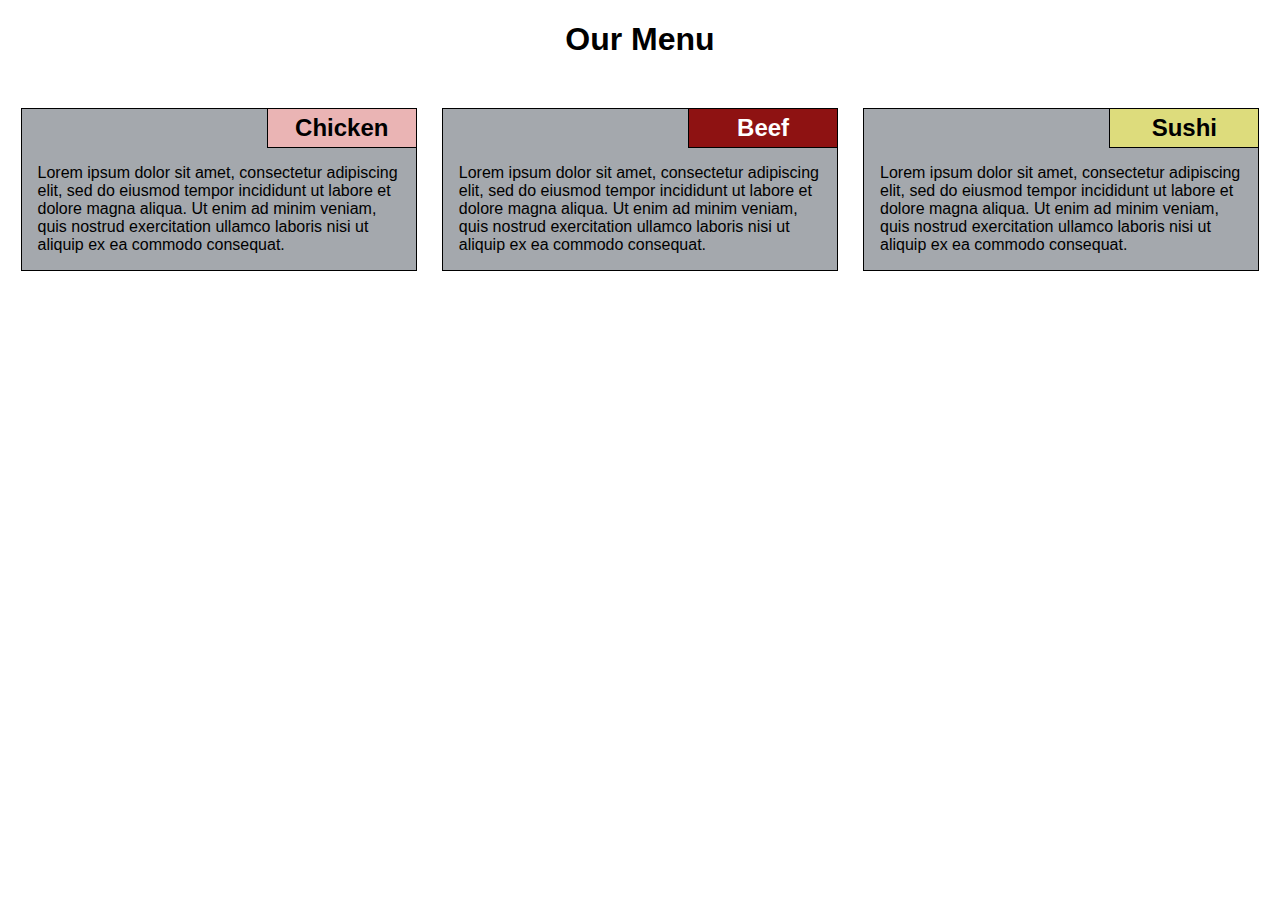
<file: module2/index.html>
<!DOCTYPE html>
<!-- Colby Rome 2/15/17  -->
<html>
<head>
    <meta charset="utf-8">
    <meta name="viewport" content="width=device-width, initial-scale=1">
    <title>Assignment Solution for Module 2</title>

    <link rel="stylesheet" type="text/css" href="css/styles.css">
</head>

<body>
    <h1>Our Menu</h1>

    <div class="row">

        <div class="col col-lg-4 col-md-6">
            <div class="title" id="chicken">
                <h2>Chicken</h2>
                <p>Lorem ipsum dolor sit amet, consectetur adipiscing elit, sed do eiusmod tempor incididunt ut labore et dolore magna aliqua. Ut enim ad minim veniam, quis nostrud exercitation ullamco laboris nisi ut aliquip ex ea commodo consequat.</p>
            </div>
        </div>
        <div class="col col-lg-4 col-md-6">
            <div class="title" id="beef">
                <h2>Beef</h2>
                <p>Lorem ipsum dolor sit amet, consectetur adipiscing elit, sed do eiusmod tempor incididunt ut labore et dolore magna aliqua. Ut enim ad minim veniam, quis nostrud exercitation ullamco laboris nisi ut aliquip ex ea commodo consequat.</p>
            </div>
        </div>
        <div class="col col-lg-4 col-md-12">
            <div class="title" id="sushi">
                <h2>Sushi</h2>
                <p>Lorem ipsum dolor sit amet, consectetur adipiscing elit, sed do eiusmod tempor incididunt ut labore et dolore magna aliqua. Ut enim ad minim veniam, quis nostrud exercitation ullamco laboris nisi ut aliquip ex ea commodo consequat.</p>
            </div>
        </div>

    </div>
</body>
</html>
</file>
<file: module2/css/styles.css>
/* Colby Rome 2/15/17 */


/* Base styles */
* {
    box-sizing: border-box;
    font-family: sans-serif;
}

h1 {
    margin-bottom: 50px;
    text-align: center;
}

h2 {
    float: right;
    margin: -1px -1px 0 0;
    border: 1px solid black;
    padding: 0.2em 1em 0.2em 1em;
    width: 150px;
    text-align: center;
}

.title {
    float: left;
    border: 1px solid black;
    background-color: #a4a8ad;
    margin: 0px 12.5px 25px 12.5px;
}

p {
    float: left;
    margin: 1em;
}

#chicken h2 {
    background-color: #eab4b4;
}

#beef h2{
    background-color: #8e1212;
    color: white;
}

#sushi h2{
    background-color: #dddc7c;
}

/* Simple Responsive Framework. */
.row {
  width: 100%;
}

@media (min-width: 992px) {
  .col-lg-1, .col-lg-2, .col-lg-3, .col-lg-4, .col-lg-5, .col-lg-6, .col-lg-7, .col-lg-8, .col-lg-9, .col-lg-10, .col-lg-11, .col-lg-12 {
    float: left;
  }
  .col-lg-1 {
    width: 8.33%;
  }
  .col-lg-2 {
    width: 16.66%;
  }
  .col-lg-3 {
    width: 25%;
  }
  .col-lg-4 {
    width: 33.33%;
  }
  .col-lg-5 {
    width: 41.66%;
  }
  .col-lg-6 {
    width: 50%;
  }
  .col-lg-7 {
    width: 58.33%;
  }
  .col-lg-8 {
    width: 66.66%;
  }
  .col-lg-9 {
    width: 74.99%;
  }
  .col-lg-10 {
    width: 83.33%;
  }
  .col-lg-11 {
    width: 91.66%;
  }
  .col-lg-12 {
    width: 100%;
  }
}

/********** Medium devices only **********/
@media (min-width: 768px) and (max-width: 991px) {
  .col-md-1, .col-md-2, .col-md-3, .col-md-4, .col-md-5, .col-md-6, .col-md-7, .col-md-8, .col-md-9, .col-md-10, .col-md-11, .col-md-12 {
    float: left;
  }
  .col-md-1 {
    width: 8.33%;
  }
  .col-md-2 {
    width: 16.66%;
  }
  .col-md-3 {
    width: 25%;
  }
  .col-md-4 {
    width: 33.33%;
  }
  .col-md-5 {
    width: 41.66%;
  }
  .col-md-6 {
    width: 50%;
  }
  .col-md-7 {
    width: 58.33%;
  }
  .col-md-8 {
    width: 66.66%;
  }
  .col-md-9 {
    width: 74.99%;
  }
  .col-md-10 {
    width: 83.33%;
  }
  .col-md-11 {
    width: 91.66%;
  }
  .col-md-12 {
    width: 100%;
  }
}
</file>
